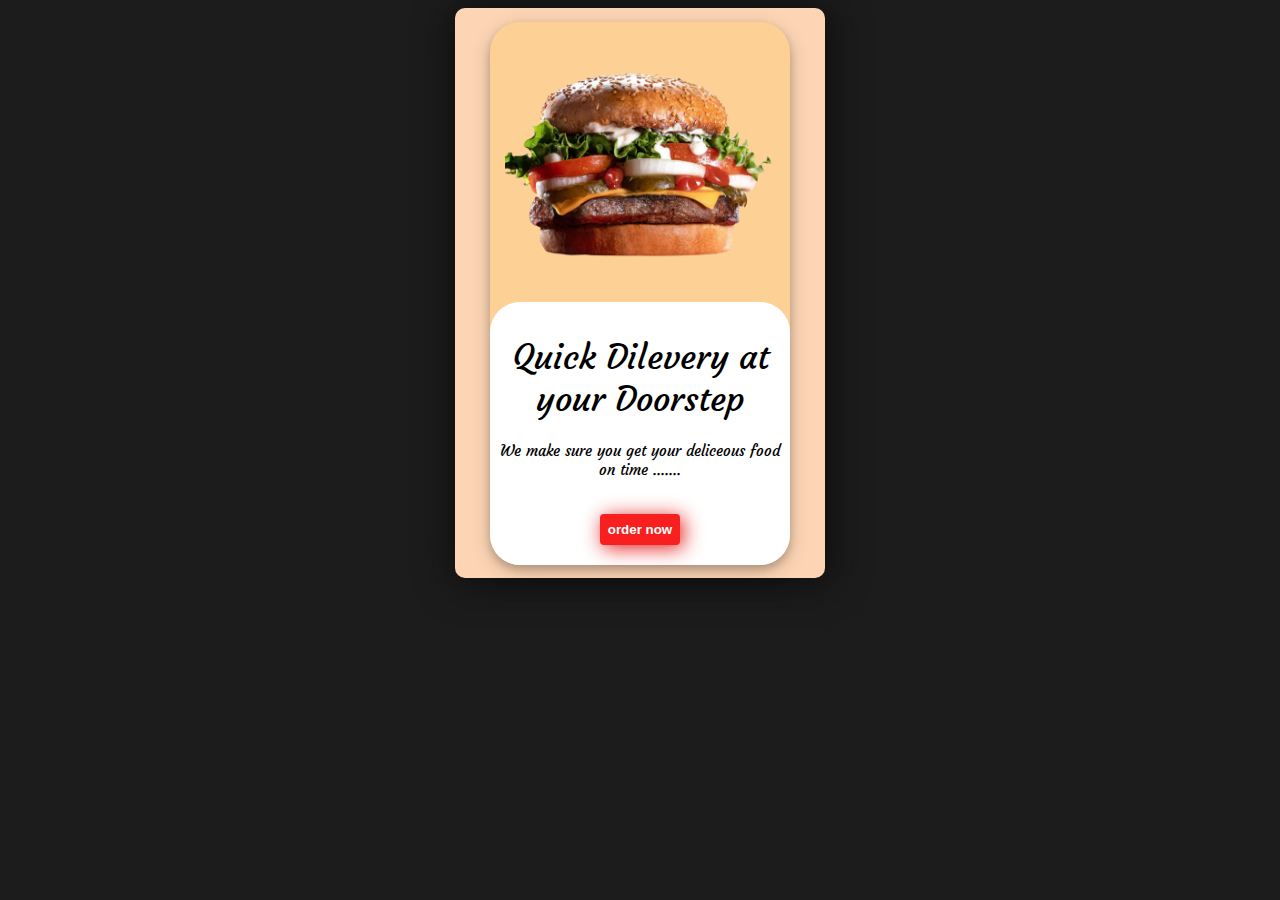
<file: index.html>
<!DOCTYPE html>
<html lang="en">
<head>
    <meta charset="UTF-8">
    <meta http-equiv="X-UA-Compatible" content="IE=edge">
    <meta name="viewport" content="width=device-width, initial-scale=1.0">
    <title>food ordering card page</title>
    <link rel="stylesheet" href="style.css">
</head>
<body>
    <div class="container">
        <div class="box1">
            <img src="burger2.png" alt="">
            <div class="box2">
                <p>Quick Dilevery at your Doorstep</p>
                <p class="p1">We make sure you get your deliceous food on time .......</p>
                <button>order now</button>
            </div>
        </div>
    </div>
</body>
</html>
</file>
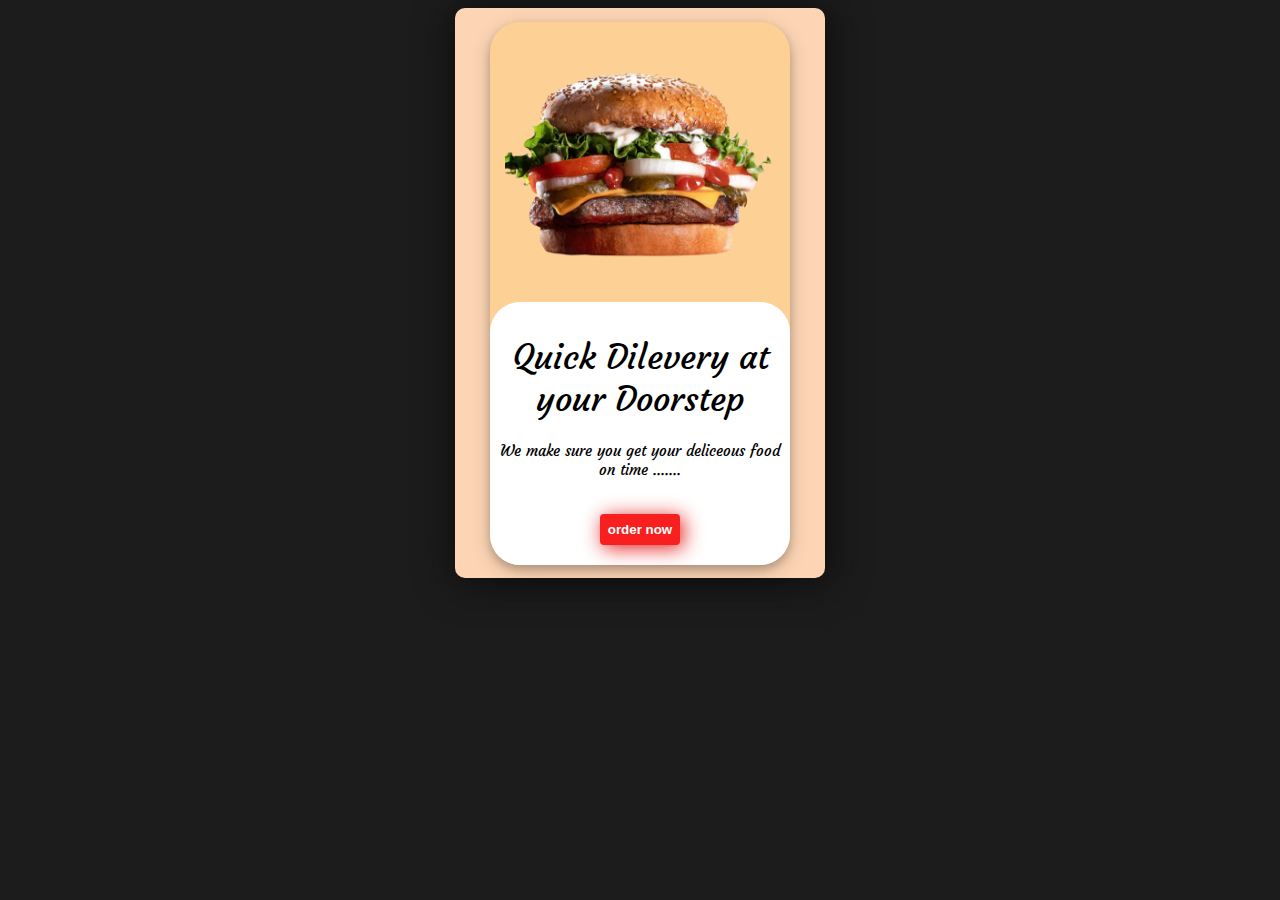
<file: foodCard.html>
<!DOCTYPE html>
<html lang="en">
<head>
    <meta charset="UTF-8">
    <meta http-equiv="X-UA-Compatible" content="IE=edge">
    <meta name="viewport" content="width=device-width, initial-scale=1.0">
    <title>food ordering card page</title>
    <link rel="stylesheet" href="style.css">
</head>
<body>
    <div class="container">
        <div class="box1">
            <img src="burger2.png" alt="">
            <div class="box2">
                <p>Quick Dilevery at your Doorstep</p>
                <p class="p1">We make sure you get your deliceous food on time .......</p>
                <button>order now</button>
            </div>
        </div>
    </div>
</body>
</html>
</file>
<file: style.css>
@import url('https://fonts.googleapis.com/css2?family=Courgette&display=swap');

body{
    display: flex;
    justify-content: center;
    background-color: rgb(28, 28, 28);
}
.container{
    display: flex;
    justify-content: center;
    align-items: center;
    height: 570px;
    width: 370px;
    background-color: rgb(253, 213, 181);
    border-radius: 10px;
    box-shadow: 2px 2px 40px rgb(11, 10, 10);
}

.box1{
    display: flex;
    justify-content: center;
    align-items: center;
    flex-direction: column;
    width:300px;
    border-radius: 30px;
    background-color: rgba(253, 205, 109, 0.445);
    box-shadow: 0 4px 8px 0 rgba(0, 0, 0, 0.197), 0 6px 20px 0 rgba(0, 0, 0, 0.19);
}

.box2{
    display: flex;
    justify-content: center;
    align-items: center;
    flex-direction: column;
    width: 100%;
    /* height: 280px; */
    border-radius: 30px;
    background-color: rgb(255, 255, 255);
    font-family: 'Courgette';
    text-align: center;
    font-size: 34px;
}

img{
    height: 200px;
    width: 90%;
    margin: 40px 0px;
}

.p1{
    font-family: 'Courgette';
    font-size: 15px;
    text-align: center;
    margin-top: -13px;
    padding: 0px 8px 0px 8px;
}

.box2 button{
    color:white;
    background-color: rgb(248, 31, 31);
    border: none;
    margin: 20px 0px;
    padding: 8px;
    border-radius: 4px;
    box-shadow: 3px 3px 20px rgb(229, 26, 26);
    font-weight: bold;
    font-family: sans-serif;
    text-align: center;
    cursor: pointer;
}

.box2 button:hover{
    transform: scale(1.09);
}
</file>
